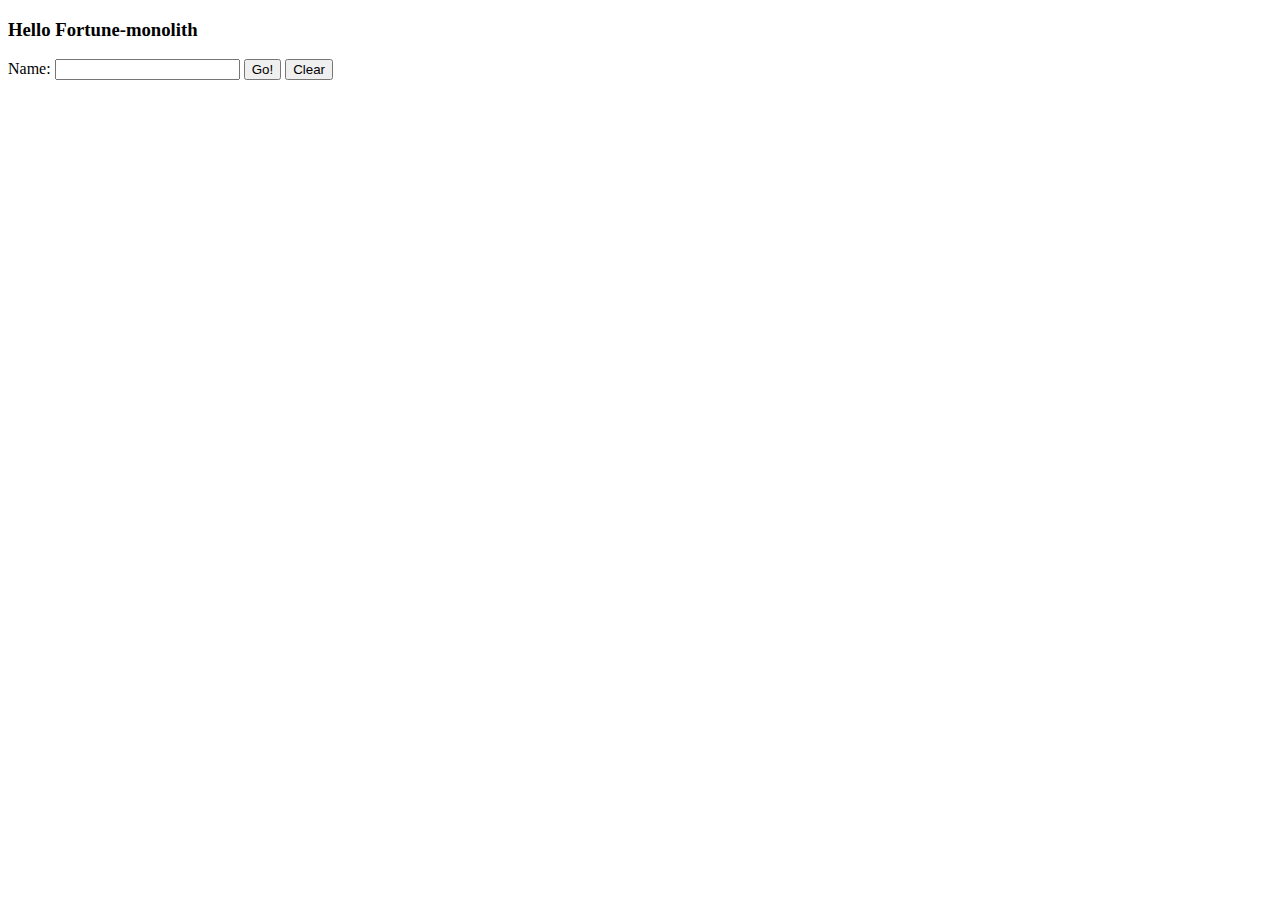
<file: monolith/src/main/resources/static/index.html>
<!DOCTYPE html>
<html lang="en">
<head>
    <meta charset="UTF-8">
    <title>Hello Fortune</title>
    <link rel="stylesheet" href="css/app.css">
    <script type="application/javascript" src="js/app.js"></script>
</head>
<body>
<h3>Hello Fortune-monolith</h3>

Name: <input type="text" id="name">
<button onclick="nameAndFortune()">Go!</button>
<button onclick="clearNameAndFortune()">Clear</button>
<br/>
<br/>
<span id="hello"></span>
<br/>
<span id="fortune"></span>

</body>
</html>
</file>
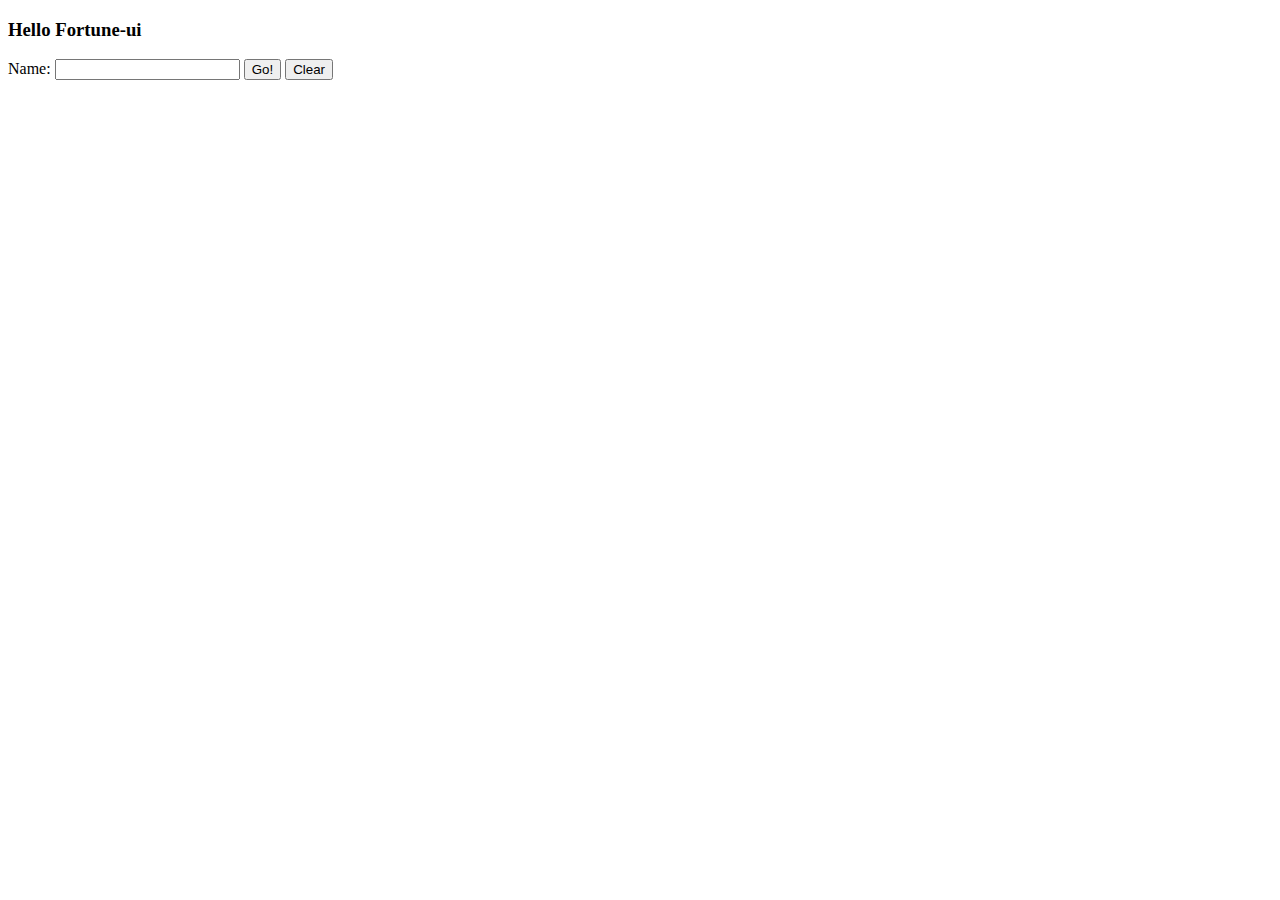
<file: ui/src/main/resources/static/index.html>
<!DOCTYPE html>
<html lang="en">
<head>
    <meta charset="UTF-8">
    <title>Hello Fortune</title>
    <link rel="stylesheet" href="css/app.css">
    <script type="application/javascript" src="js/app.js"></script>
</head>
<body>
<h3>Hello Fortune-ui</h3>

Name: <input type="text" id="name">
<button onclick="nameAndFortune()">Go!</button>
<button onclick="clearNameAndFortune()">Clear</button>
<br/>
<br/>
<span id="hello"></span>
<br/>
<span id="fortune"></span>

</body>
</html>
</file>
<file: monolith/src/main/resources/static/css/app.css>
#hello {
    font-weight: bold;
}

#fortune {
    font-weight: bold;
    font-style: italic;
}
</file>
<file: ui/src/main/resources/static/css/app.css>
#hello {
    font-weight: bold;
}

#fortune {
    font-weight: bold;
    font-style: italic;
}
</file>
